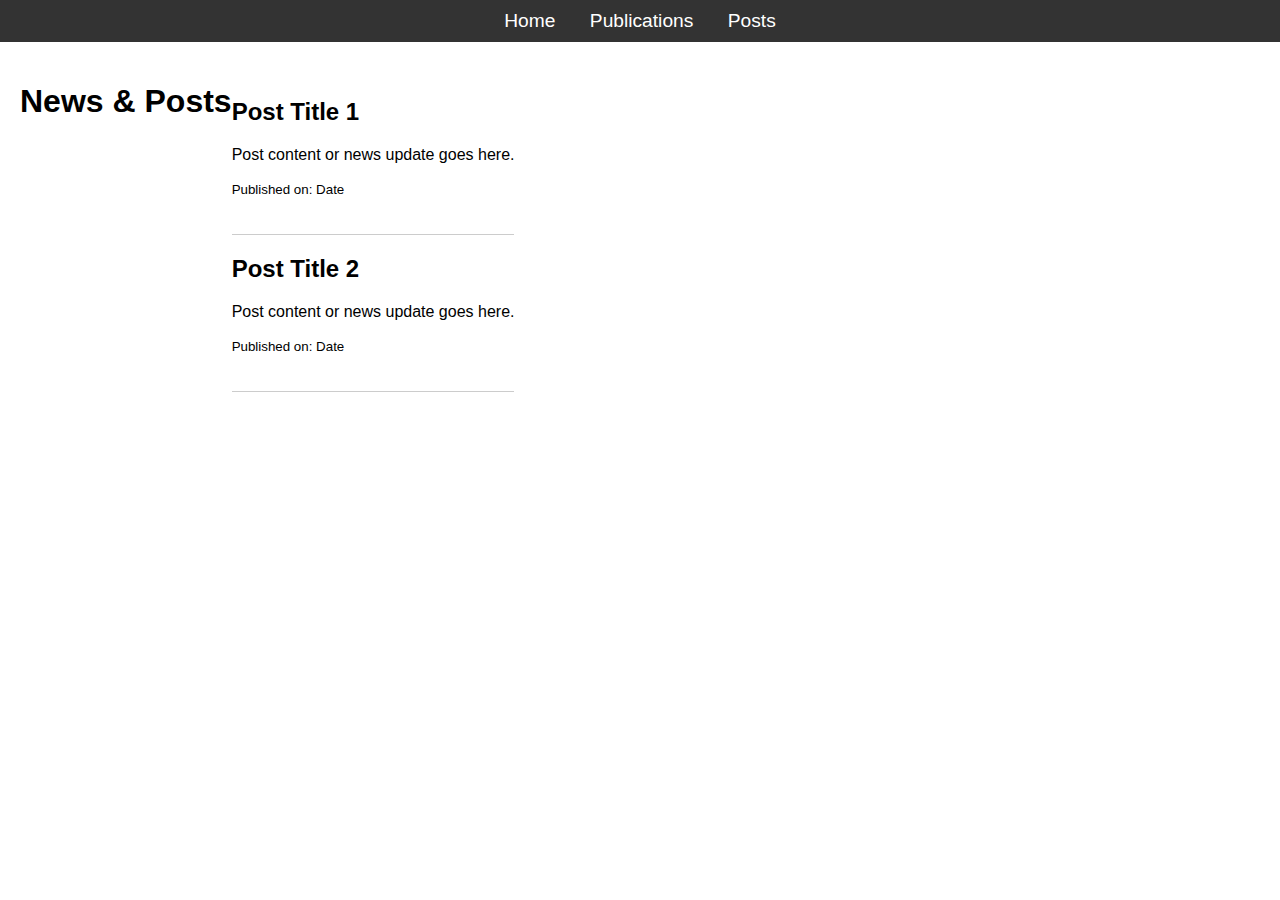
<file: posts.html>
<!DOCTYPE html>
<html lang="en">
<head>
    <meta charset="UTF-8">
    <meta name="viewport" content="width=device-width, initial-scale=1.0">
    <title>Posts</title>
    <link rel="stylesheet" href="style.css">
</head>
<body>
    <header>
        <nav>
            <a href="index.html">Home</a>
            <a href="publications.html">Publications</a>
            <a href="posts.html">Posts</a>
        </nav>
    </header>
    <main class="posts">
        <h1>News & Posts</h1>
        <ul>
            <li>
                <h2>Post Title 1</h2>
                <p>Post content or news update goes here.</p>
                <p><small>Published on: Date</small></p>
            </li>
            <li>
                <h2>Post Title 2</h2>
                <p>Post content or news update goes here.</p>
                <p><small>Published on: Date</small></p>
            </li>
            <!-- Add more posts here -->
        </ul>
    </main>
</body>
</html>
</file>
<file: style.css>
body {
    font-family: Arial, sans-serif;
    margin: 0;
    padding: 0;
    box-sizing: border-box;
}

header {
    background-color: #333;
    color: #fff;
    padding: 10px 0;
    text-align: center;
}

header nav a {
    color: white;
    text-decoration: none;
    margin: 0 15px;
    font-size: 1.2em;
}

header nav a:hover {
    text-decoration: underline;
}

main {
    display: flex;
    padding: 20px;
}

.home .left {
    width: 30%;
    padding: 20px;
    text-align: center;
}

.home .right {
    width: 70%;
    padding: 20px;
}

.profile-photo {
    width: 200px;
    border-radius: 5%;
    margin-bottom: 0px;
}

.links a {
    display: block;
    margin: 5px 0;
    text-decoration: none;
    color: #007BFF;
}

.links a:hover {
    text-decoration: underline;
}

.publications ul, .posts ul {
    list-style: none;
    padding: 0;
}

.publications li, .posts li {
    margin-bottom: 20px;
    border-bottom: 1px solid #ccc;
    padding-bottom: 20px;
}

.cover {
    width: 100px;
    height: auto;
    margin-right: 20px;
}
</file>
